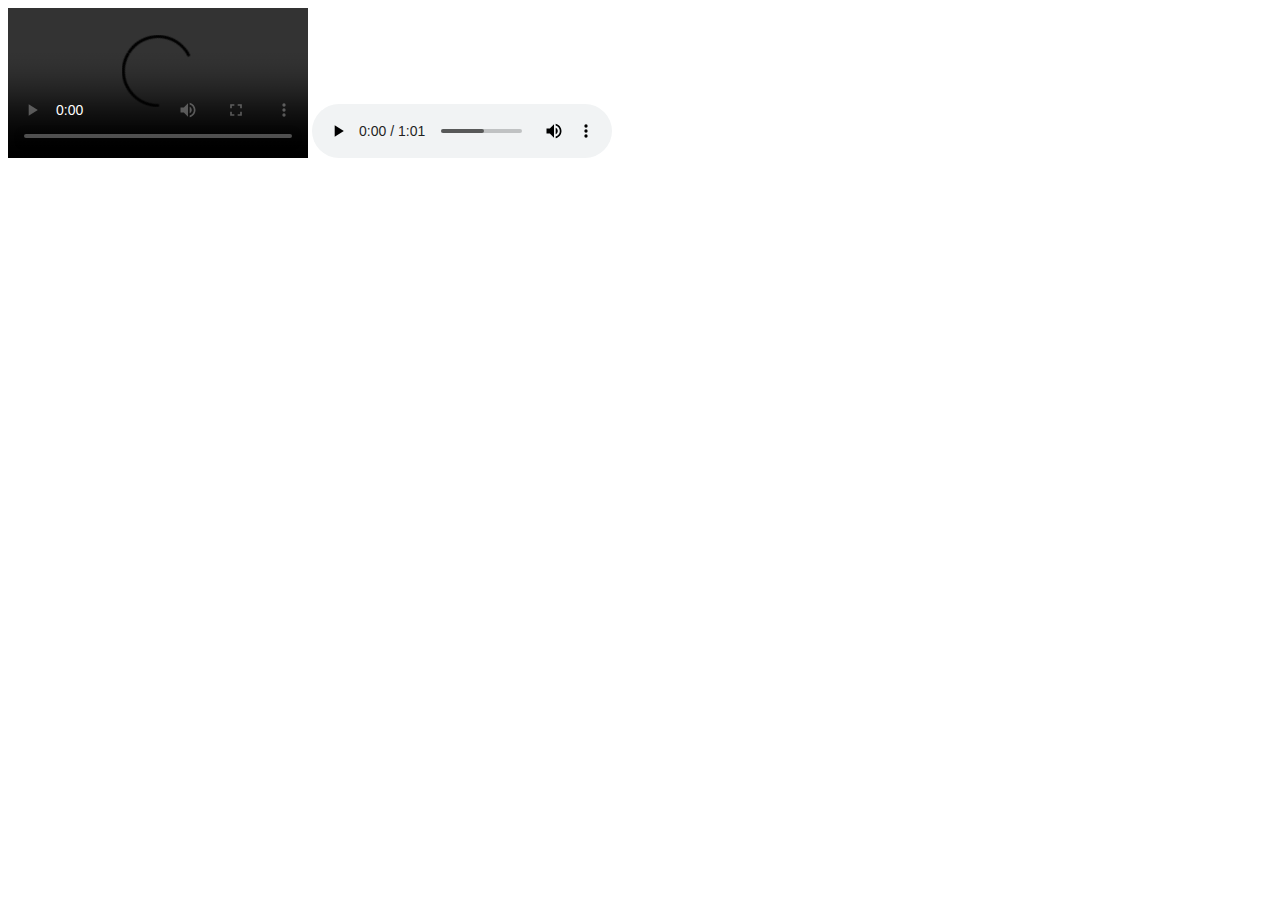
<file: index.html>
<!DOCTYPE html>
<html lang="en">
<head>
    <meta charset="UTF-8">
    <meta name="viewport" content="width=device-width, initial-scale=1.0">
    <title>Document</title>
</head>
<body>
    <video src="https://videos.pexels.com/video-files/3545877/3545877-hd_1280_720_30fps.mp4" controls ></video>
    <audio src="./vlog-music-beat-trailer-showreel-promo-background-intro-theme-274290.mp3" controls></audio>
</body>
</html>
</file>
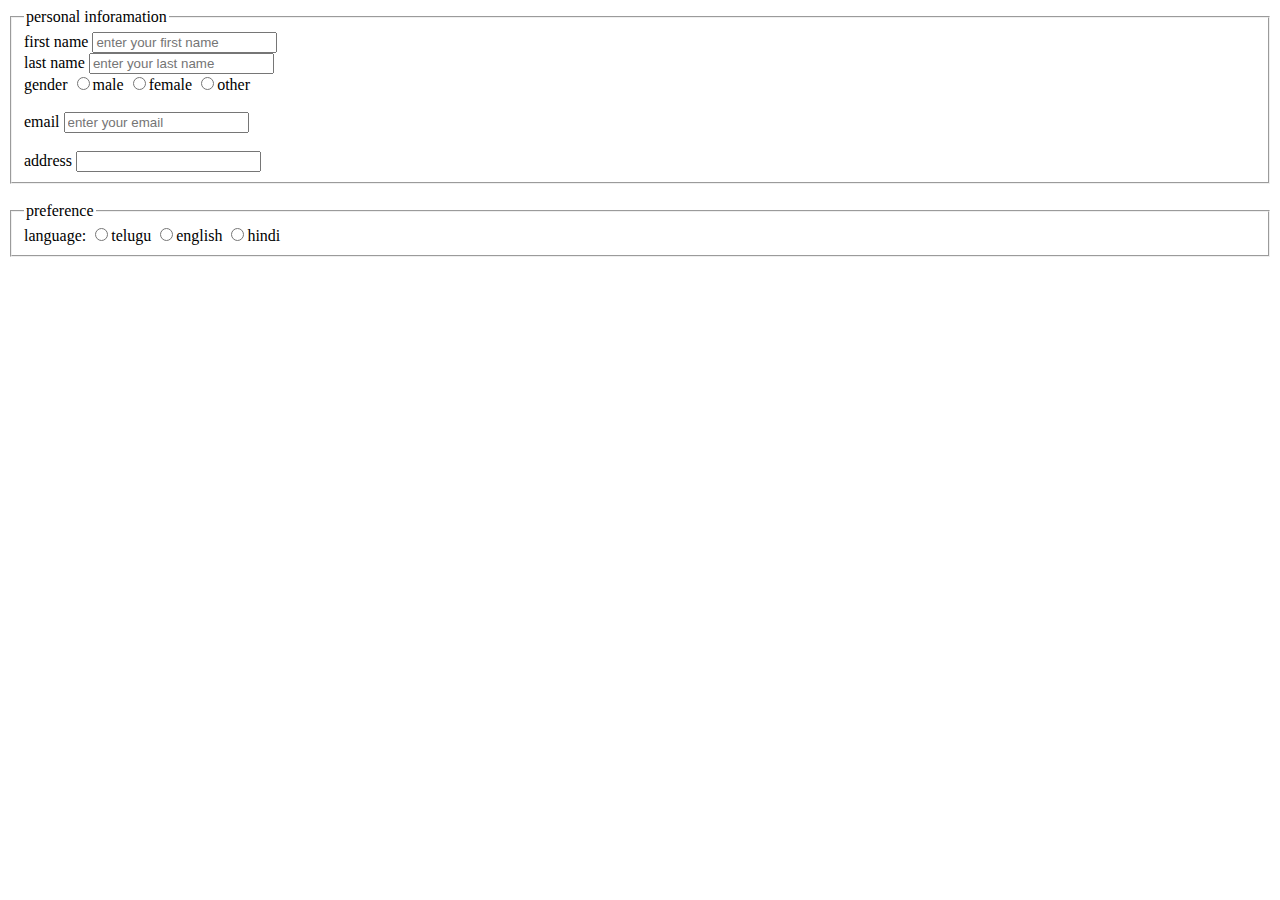
<file: formtask1.html>
<!DOCTYPE html>
<html lang="en">
<head>
    <meta charset="UTF-8">
    <meta name="viewport" content="width=device-width, initial-scale=1.0">
    <title>Document</title>
</head>
<body>
    <fieldset>
        <legend>personal inforamation</legend>
        <label for="name">first name</label>
        <input type="text" name="name" placeholder="enter your first name" id="">
        <br>
        <label for="name">last name</label>
        <input type="text" name="name" placeholder="enter your last name" id="">
        <br>
        <label for="name">gender</label>
        <input type="radio" name="name" value="male" id="">male
        <input type="radio" name="name" value="female" id="">female
        <input type="radio" name="name" value="other" id="">other
        <br>
        <br>
        <label for="email">email</label>
        <input type="text" name="email" placeholder="enter your email">
        <br><br>
        <label for="Address">address</label>
        <input type="text" name="address">
    </fieldset>
    <br>
    <fieldset>
        <legend>preference</legend>
        <label for="name">language:</label>
        <input type="radio" name="name" value="telugu" id="">telugu
        <input type="radio" name="name" value="english" id="">english
        <input type="radio" namre="name" value="hindi" id="">hindi

    </fieldset>
</body>
</html>
</file>
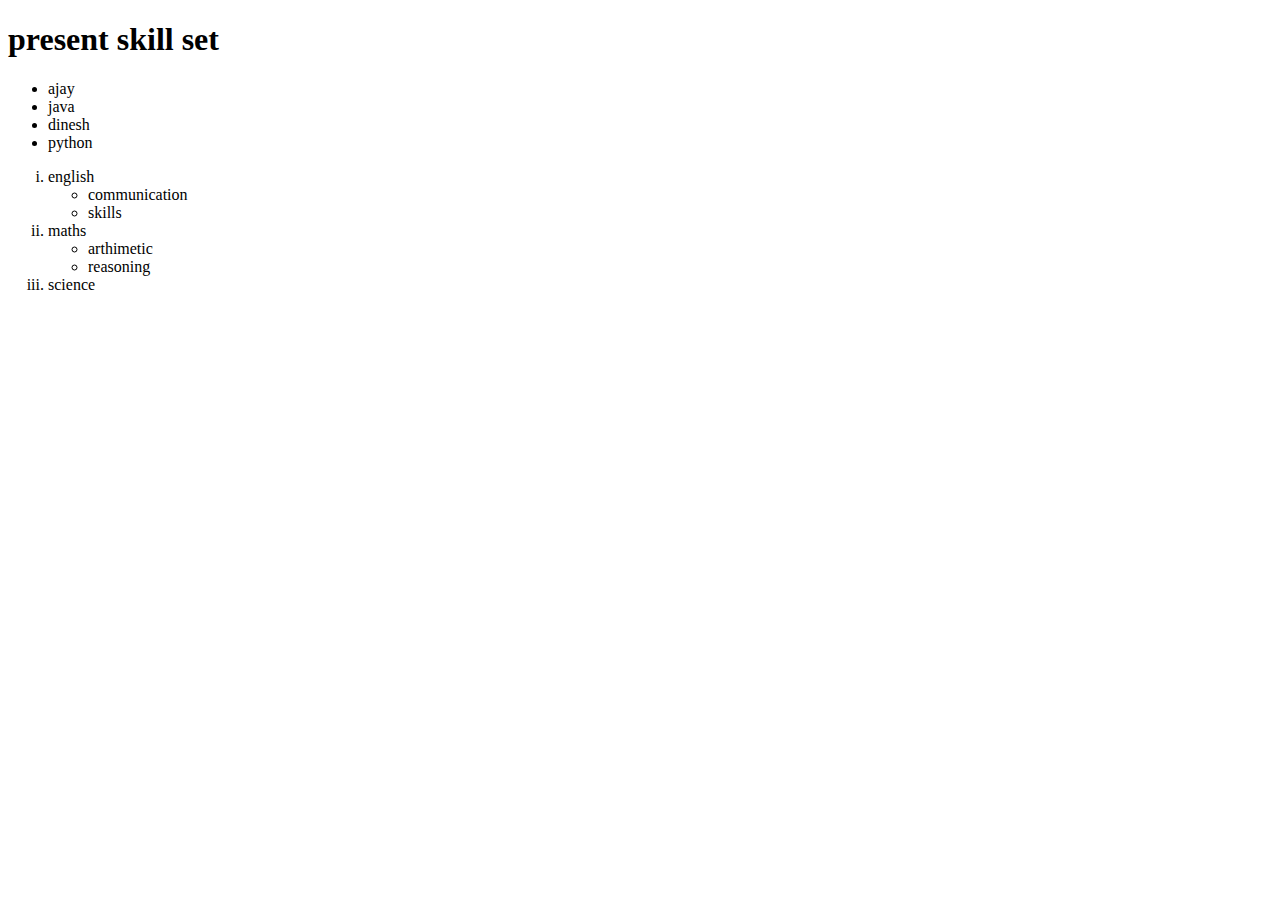
<file: list.html>
<!DOCTYPE html>
<html lang="en">
<head>
    <meta charset="UTF-8">
    <meta name="viewport" content="width=device-width, initial-scale=1.0">
    <title>Document</title>
</head>
<body>
<h1>present skill set</h1>
<!-- unorderd list-->
 <ul>
    <li>ajay</li>
    <li>java</li>
    <li>dinesh</li>
    <li>python</li>
 </ul>
 <!--ordeer list-->
 <ol type="i">
    <li>english</li>
    <ul>
        <li>communication</li>
        <li>skills</li>
    </ul>
    <li>maths</li>
    <ul>
        <li>arthimetic</li>
        <li>reasoning</li>
    </ul>
    <li>science</li>
 </ol>
</body>
</html>
</file>
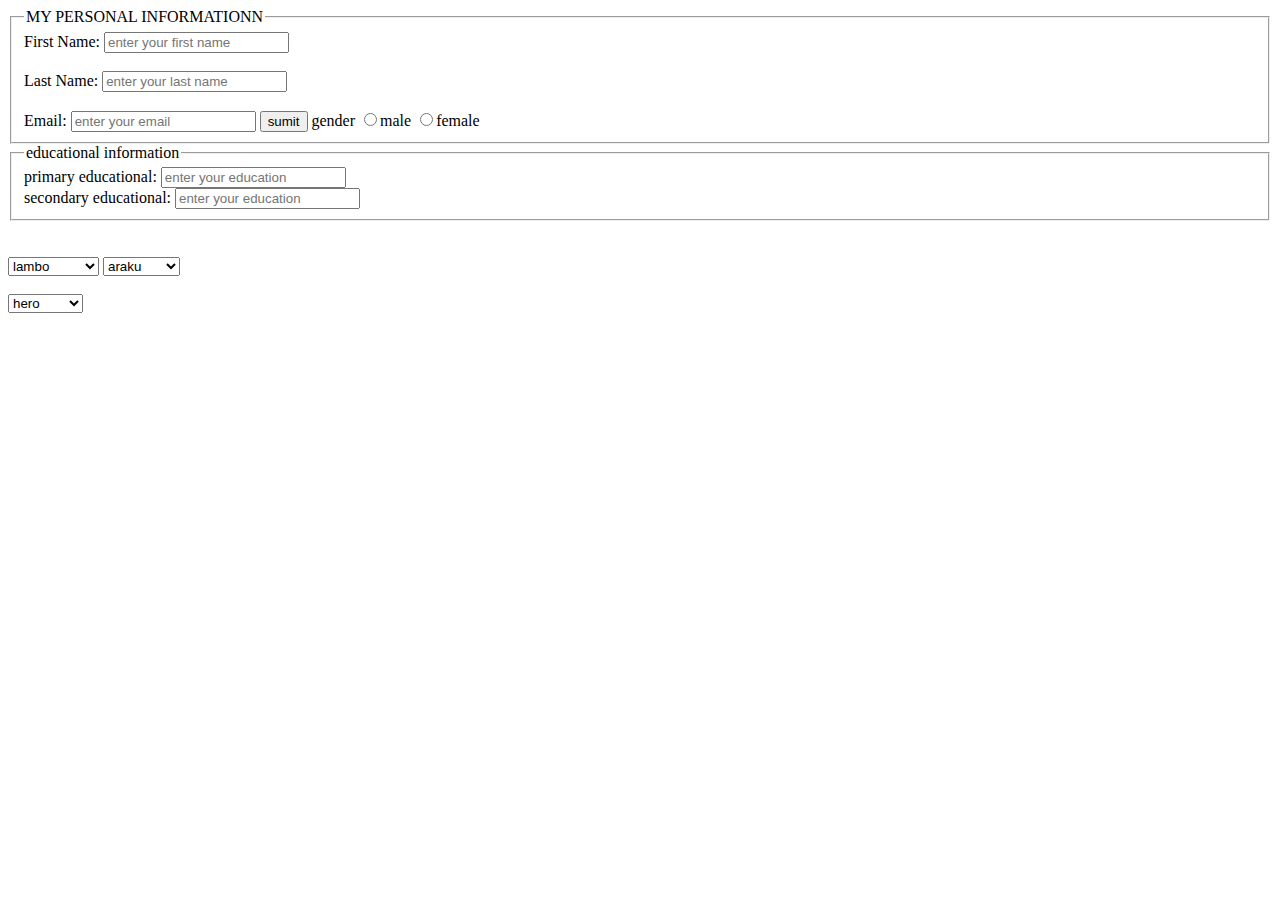
<file: practice_form.html>
<!DOCTYPE html>
<html lang="en">
<head>
    <meta charset="UTF-8">
    <meta name="viewport" content="width=device-width, initial-scale=1.0">
    <title>Document</title>
</head>
<body>
    <form>
        <fieldset>
            <legend>MY PERSONAL INFORMATIONN</legend>
        <label for="name">First Name:</label>
        <input type="text" name="name" placeholder="enter your first name" id="name">
        <br>
        <br>
        <label for="name">Last Name:</label>
        <input type="text" name="name" placeholder="enter your last name">
        <br>
        <br>
        <label for="email">Email:</label>
        <input type="email" name="email" placeholder="enter your email">
        <input type="submit" value="sumit">
        <label for="name">gender</label> 
        <input type="radio" name="name" id="" value="male">male
        <input type="radio" name="name" value="female">female
        
        </fieldset>
        <fieldset>
            <legend>educational information</legend>
            <label for="name">primary educational:</label>
            <input type="text" name="name" placeholder="enter your education" id="name">
            <br>
            <label for="name">secondary educational:</label>
            <input type="text" name="name" placeholder="enter your education" id="name">
        </fieldset>
        <br><br>
        <select name="vechiles">
            <optgroup label="cars">
                <option value="lambo">lambo</option>
                <option value="mercides">mercides</option>
                <option value="buggati">buggati</option>
            </optgroup>
        </select>
        <select name="places">
            <optgroup label="tourism">
                <option value="araku">araku</option>
                <option value="manali">manali</option>
                <option value="goa">goa</option>
            </optgroup>
        </select>
        <br><br>
        <select name="bikes">
            <optgroup label="motorcycles">
                <option value="hero">hero</option>
                <option value="honda">honda</option>
                <option value="suzuki">suzuki</option>
            </optgroup>
        </select>
        
    </form>
</body>
</html>
</file>
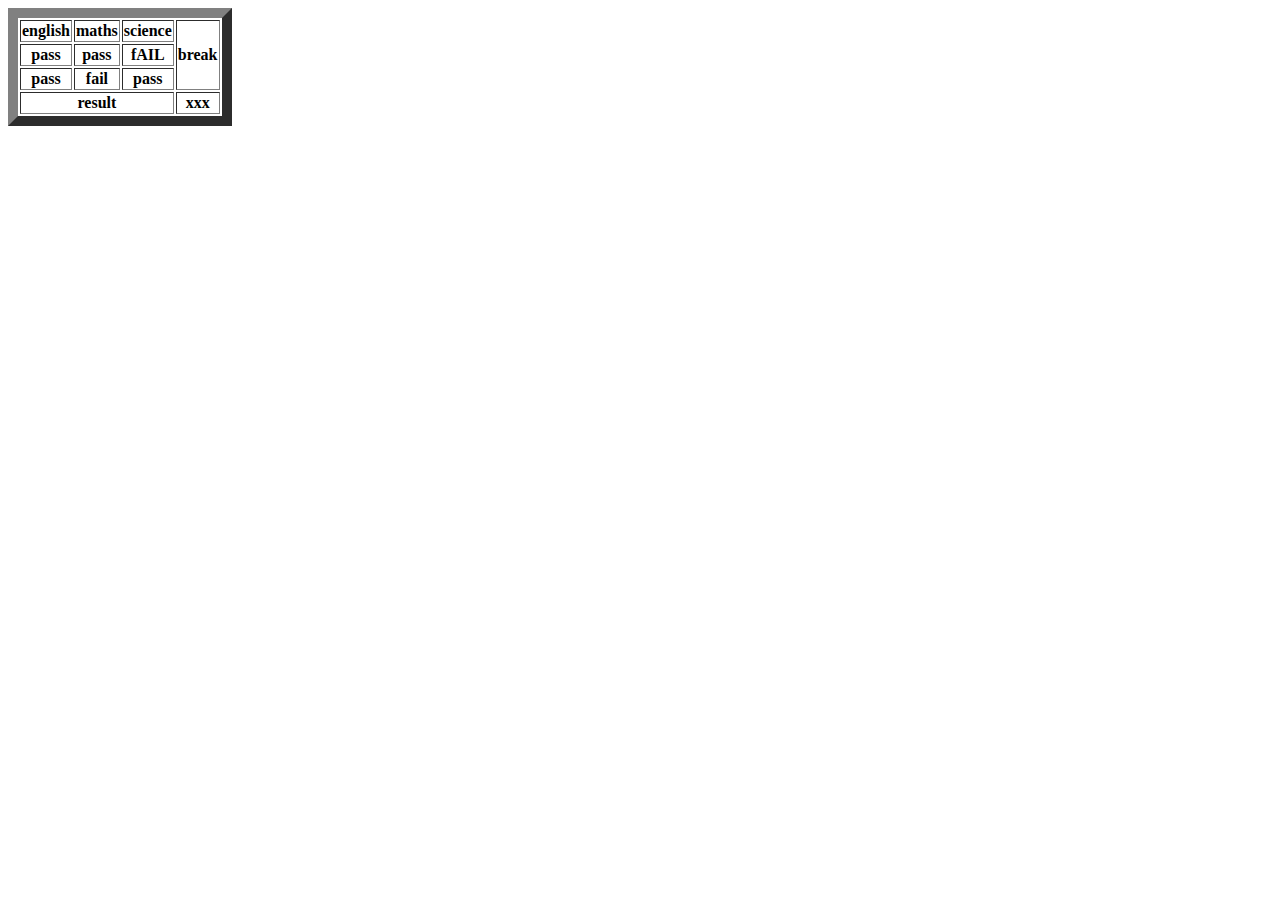
<file: table.html>
<!DOCTYPE html>
<html lang="en">
<head>
    <meta charset="UTF-8">
    <meta name="viewport" content="width=device-width, initial-scale=1.0">
    <title>Document</title>
</head>
<body>
    <table border="10">
        <tr>
            <th>english</th>
            <th>maths</th>
            <th>science</th>
            <th rowspan="3">break</th>
        </tr>
        <tr>
            <th>pass</th>
            <th>pass</th>
            <th>fAIL</th>
        </tr>
        <TR>
            <th>pass</th>
            <th>fail</th>
            <th>pass</th>
        </TR>
        <tr>
            <th colspan="3">result</th>
            <th>xxx</th>
        </tr>
    </table>
</body>
</html>
</file>
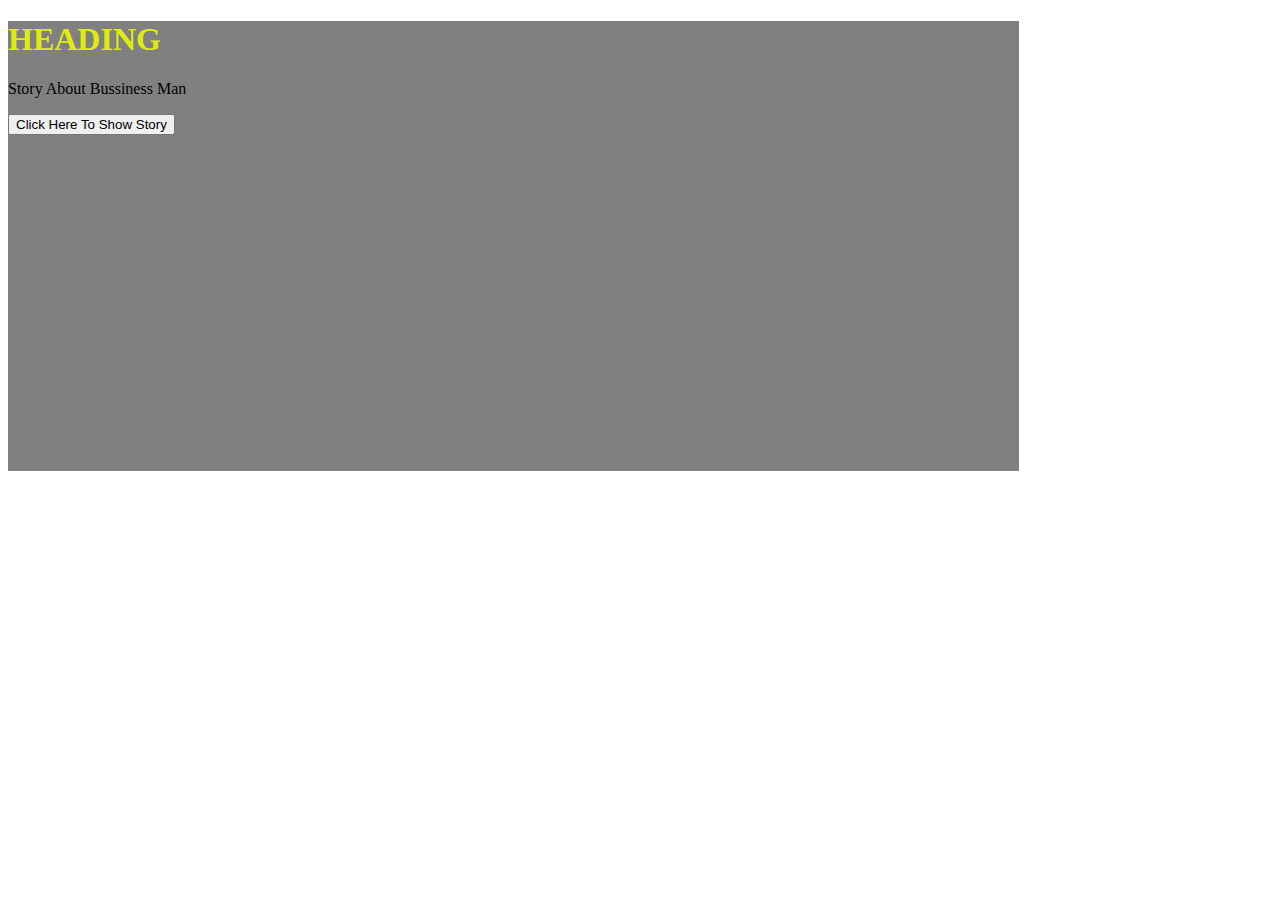
<file: HTML/box-border.html>
<!DOCTYPE html>
<html lang="en">
<head>
    <meta charset="UTF-8">
    <meta name="viewport" content="width=device-width, initial-scale=1.0">
    <title>Document</title>
    <style>
        {
            padding:0;
            margin:0;
        }
        div{
            height:50vh;
            width:80%;
            background-color: grey;
        }
        div>h1{
            color:rgba(228, 244, 6, 0.959)


        }
    </style>
</head>
<body>
    <div>
    <h1>HEADING</h1>
    <p> Story About Bussiness Man</p>
    <button>Click Here To Show Story</button>
    </div>
</body>
</html>
</file>
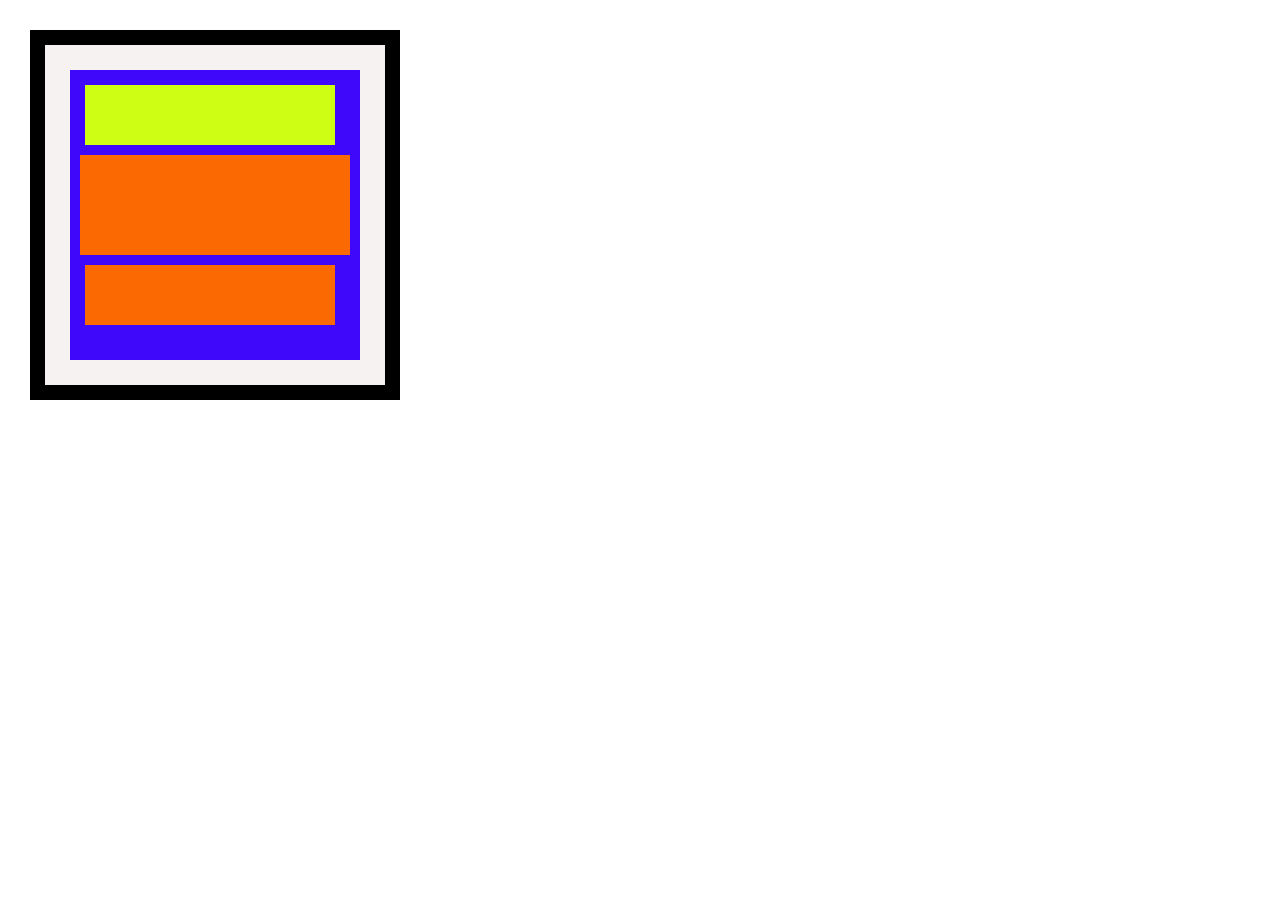
<file: HTML/classbox.html>
<!DOCTYPE html>
<html lang="en">
<head>
    <meta charset="UTF-8">
    <meta name="viewport" content="width=device-width, initial-scale=1.0">
    <title>Document</title>
    <style>
       *{
            margin:0;
            padding:0;
        }
        .box{
            width:300px;
            height:300px;
            background-color: rgb(246, 242, 242);
            margin:30px;
            padding:20px;
            border:15px solid black;
        }
        .box1{
            width:280px;
            height:280px;
            background-color: rgb(64, 8, 250);
            margin:5px;
            padding:5px;
            border:px solid rgb(163, 101, 249);
        }
        .box2{
            width:220px;
            height:30px;
            background-color: rgb(207, 254, 21);
            margin:10px;
            padding:15px;
            
        }
        .box3{
            width:220px;
            height:50px;
            background-color: rgb(251, 105, 2);
            margin:5px;
            padding:25px;
        }
        .box4{width:220px;
            height:30px;
            background-color: rgb(251, 105, 2);
            margin:10px;
            padding:15px;

        }
    </style>
</head>
<body>
    <div class="box">
        <div class="box1">
            <div class="box2">
            </div>
                <div class="box3">
                </div>
                    <div class="box4">
                    </div>
        </div>
    </div>
</body>
</html>
</file>
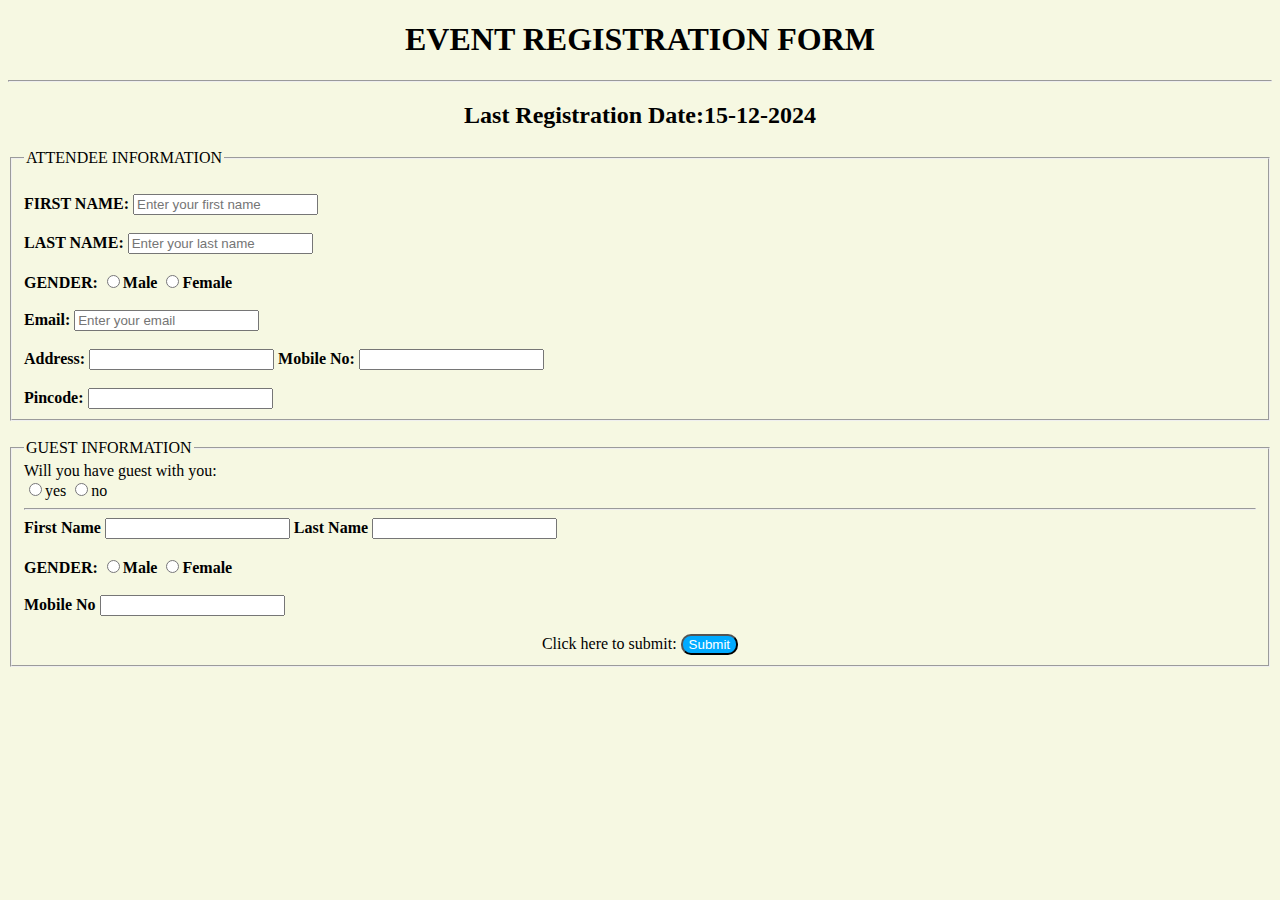
<file: HTML/EVENTFORM.html>
<!DOCTYPE html>
<html lang="en">
<head>
    <meta charset="UTF-8">
    <meta name="viewport" content="width='device-width', initial-scale=1.0">
    <title>EVENT REGISTRATION FORM</title>
</head>
<body>

    <style>
        body{
            background-color: rgba(245, 247, 222, 0.873);
        }
        button{
            background-color: rgb(0, 170, 255);
            color: white;
            border-radius: 10px;
        }
    </style>
    <center>
    <h1>EVENT REGISTRATION FORM</h1>
    <hr>
    <h2>Last Registration Date:15-12-2024</h4>
    </center>
    <fieldset>
        <legend>ATTENDEE INFORMATION</legend>
        <h1></h1>
        <b>
        <label for="name">FIRST NAME:</label>
        <input type="text" name="name" placeholder="Enter your first name" id="">
        <br>
        <br>
        <label for="name">LAST NAME:</label>
        <input type="text" name="name" placeholder="Enter your last name" id="">
        <br>
        <br>
        <label for="name">GENDER:</label>
        <input type="radio" name="name" value="male" id="">Male
        <input type="radio" name="name" value="female" id="">Female
        <br>
        <br>
        <label for="email">Email:</label>
        <input type="text" name="email" placeholder="Enter your email">
        <br><br>
        <label for="Address">Address:</label>
        <input type="text" name="address">
        <label for="mobile no">Mobile No:</label>
        <input type="text" name="mobile no">
        <br><br>
        <label for="Pincode">Pincode:</label>
        <input type="text" name="Pincode">
        </b>
    </fieldset>
    <br>
    <fieldset>
        <legend>GUEST INFORMATION</legend>
        <label for="">Will you have guest with you:</label>
        <br>
        <input type="radio" name="name" value="yes">yes
        <input type="radio" name="name" value="no">no
        <hr>
        <b>
        <label for="First Name">First Name</label>
        <input type="text">
        <label for="Last Name">Last Name</label>
        <input type="text">
        <br><br>
        <label for="">GENDER:</label>
        <input type="radio" name="name" value="male">Male
        <input type="radio" name="name" value="female">Female
        <br><br>
        <label for="MobileNo">Mobile No</label>
        <input type="text">
        </b>
        <br><br>
        <center>
            <label for="">Click here to submit:</label>
            <button>Submit</button>
            </center>
    </fieldset>
</body>
</html>
</file>
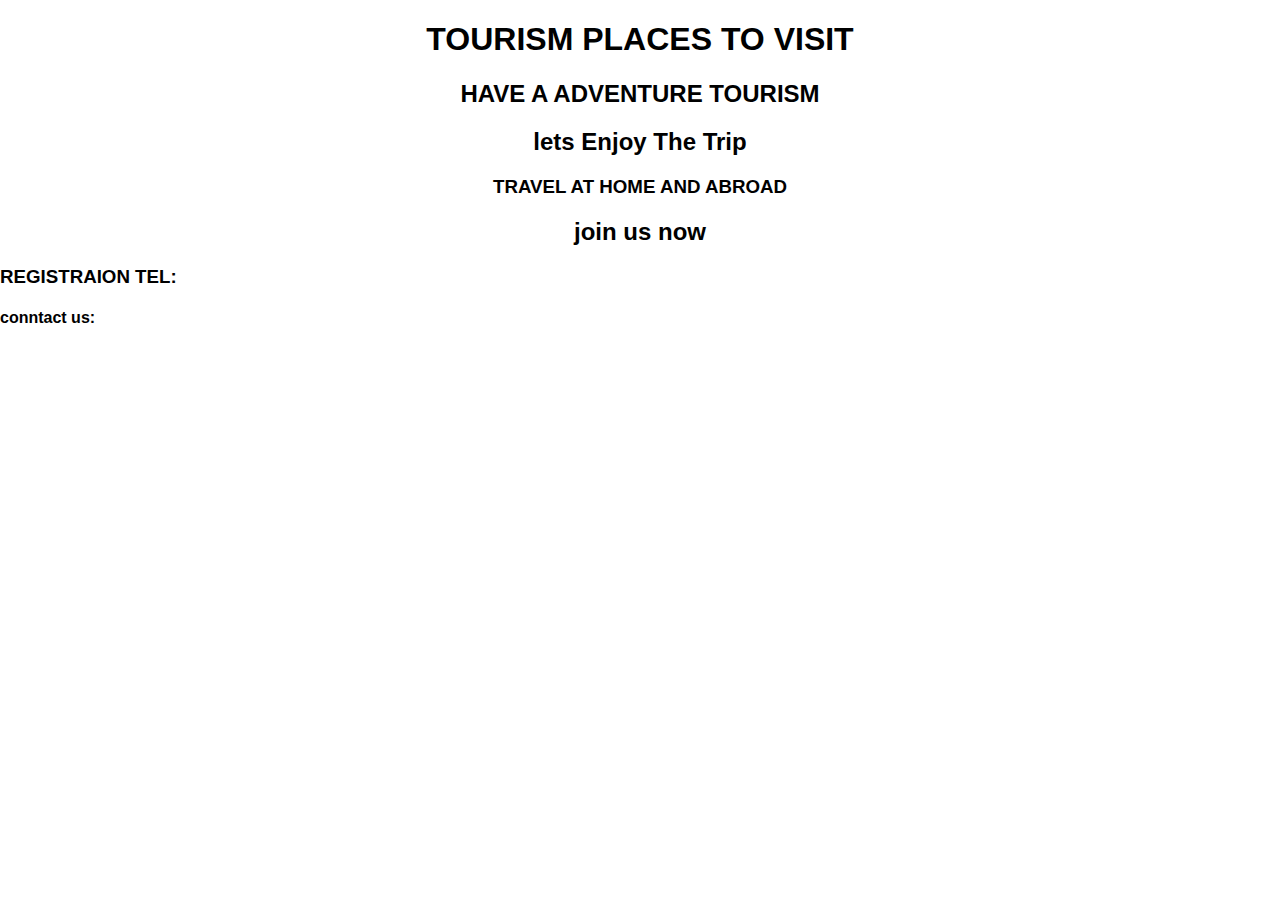
<file: HTML/externalcss.html>
<!DOCTYPE html>
<html lang="en">
<head>
    <meta charset="UTF-8">
    <meta name="viewport" content="width=device-width, initial-scale=1.0">
    <title>Document</title>
    <link rel="stylesheet" href="style.css">
</head>
<body class="lan">
    <center>
    <h1>TOURISM PLACES TO VISIT</h1>
    <h2>HAVE A ADVENTURE TOURISM</h2>
    <h2>lets Enjoy The Trip</h2>
    <h3>TRAVEL AT HOME AND ABROAD</h3>
    <h2>join us now</h2>
    </center>
    <h3>REGISTRAION TEL:</h3>
    <h4>conntact us:</h4>
</body>
</html>
</file>
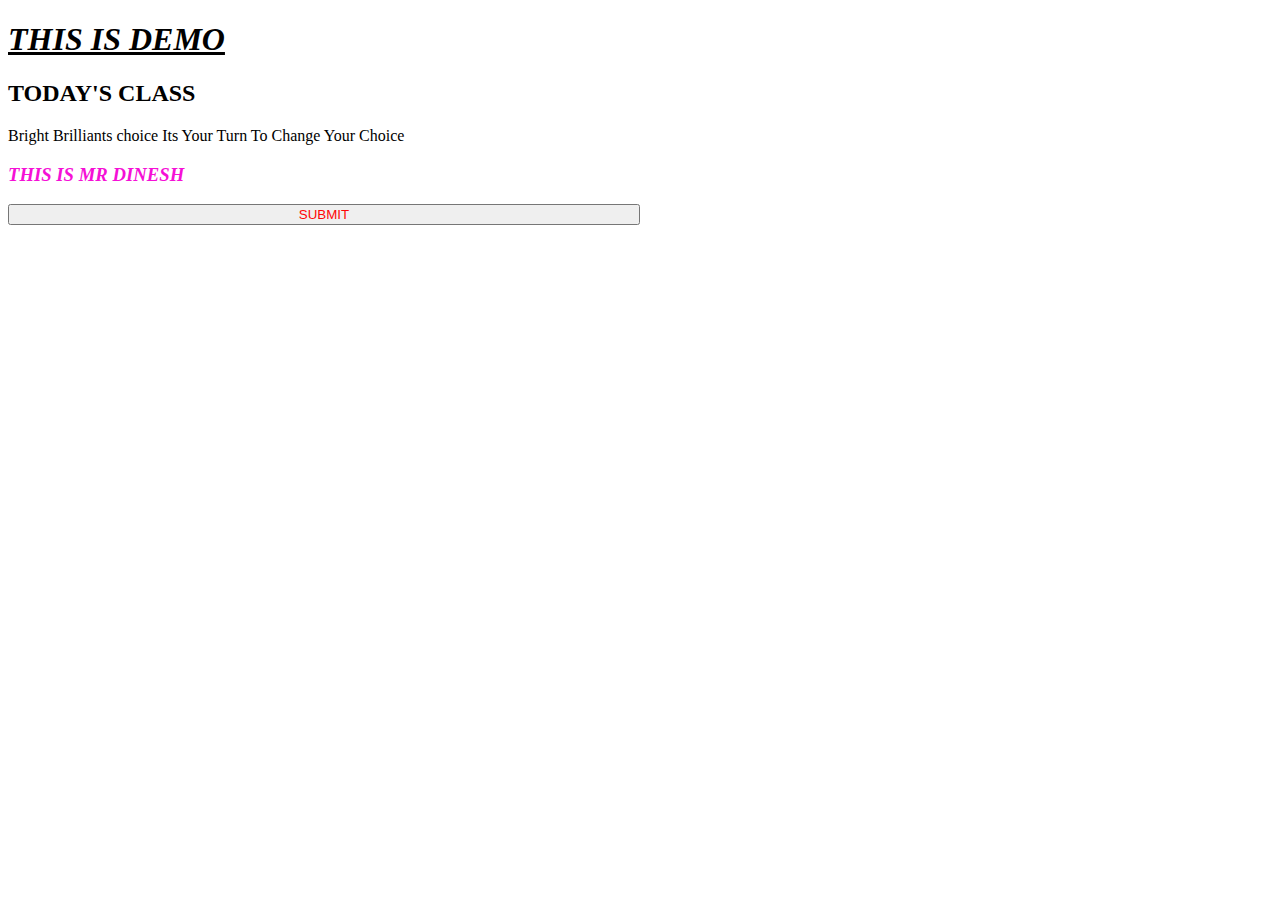
<file: HTML/font.html>
<!DOCTYPE html>
<html lang="en">
<head>
    <meta charset="UTF-8">
    <meta name="viewport" content="width=
    , initial-scale=1.0">
    <title>Document</title>

    <style>
        h1{
            color:rgb(0,0,0);
            text-transform: capitalize;
            text-decoration: underline;
            font-style: italic;
        }
        p:hover{
            color:rgba(235, 123, 10, 0.953);
            text-transform: uppercase;
            text-decoration: dotted underline;
        }
        h3{
            color:#f510d6;
            text-transform: uppercase;
            font-style:italic;
        }
        button{
            color:#ff0606;
            width:50%; 
        }

    </style>
</head>
<body>
    <h1>THIS IS DEMO</h1>
    <h2> TODAY'S CLASS</h2>
    <p>Bright Brilliants choice Its Your Turn To Change Your Choice</p>
    <h3>this is mr dinesh</h3>
    <button type="button">SUBMIT</button>
    <backgroundimage:
</body>
</html>
</file>
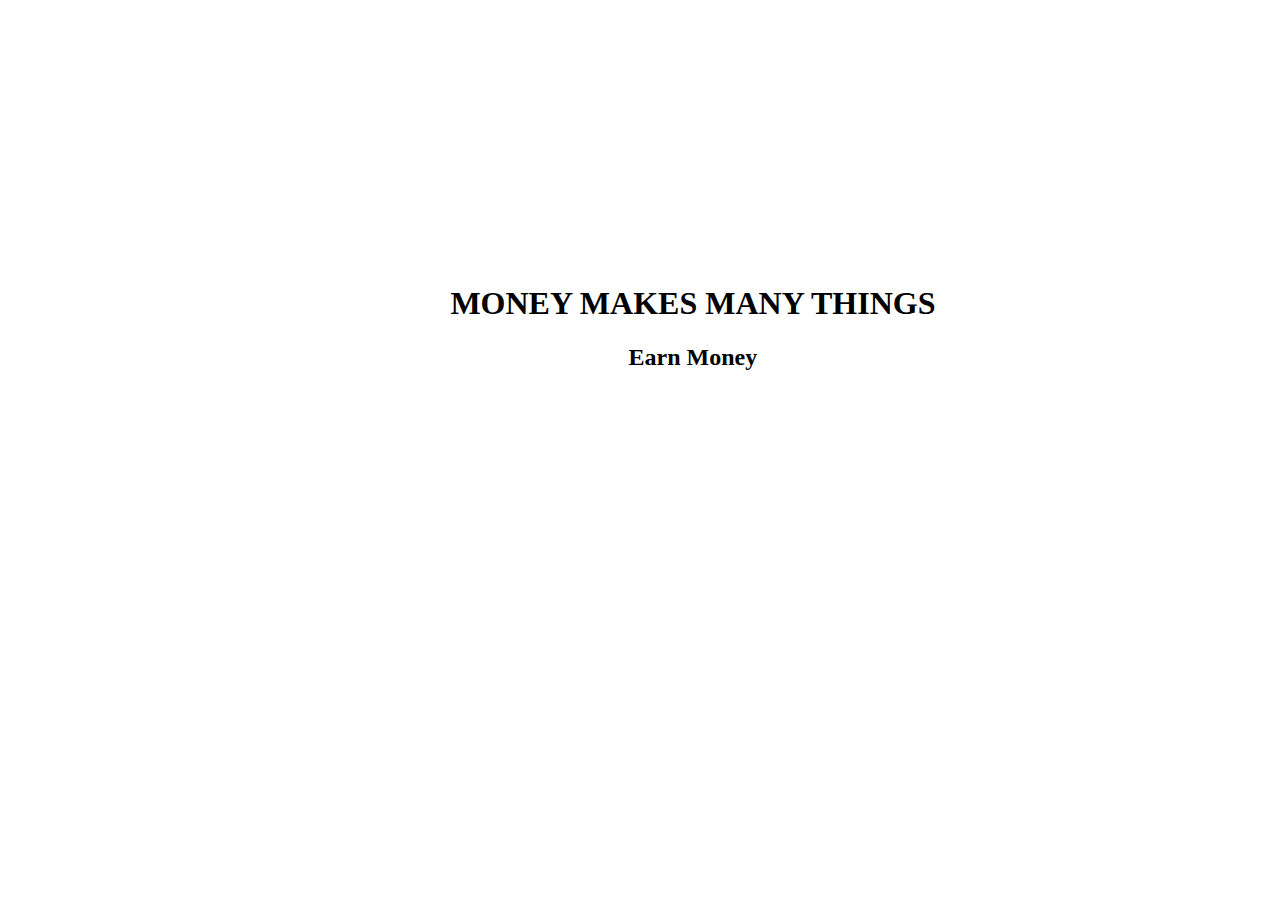
<file: HTML/imagepage.html>
<!DOCTYPE html>
<html lang="en">
<head>
    <meta charset="UTF-8">
    <meta name="viewport" content="width=device-width, initial-scale=1.0">
    <title>Document</title>
    <style>
        body{
            background-image: url(https://images.pexels.com/photos/47344/dollar-currency-money-us-dollar-47344.jpeg?auto=compress&cs=tinysrgb&w=400);
            background-repeat: no-repeat;
            display: flex;
            background-position: center;
            padding-top: 20%; ;
        }
        .first{
            text-align:center;
            padding-left: 35%;
            
        }
    </style>
</head>
<body>
     <div class="first">
        <h1>MONEY MAKES MANY THINGS</h1>
        <h2> Earn Money</h2>
     </div>
</body>
</html>
</file>
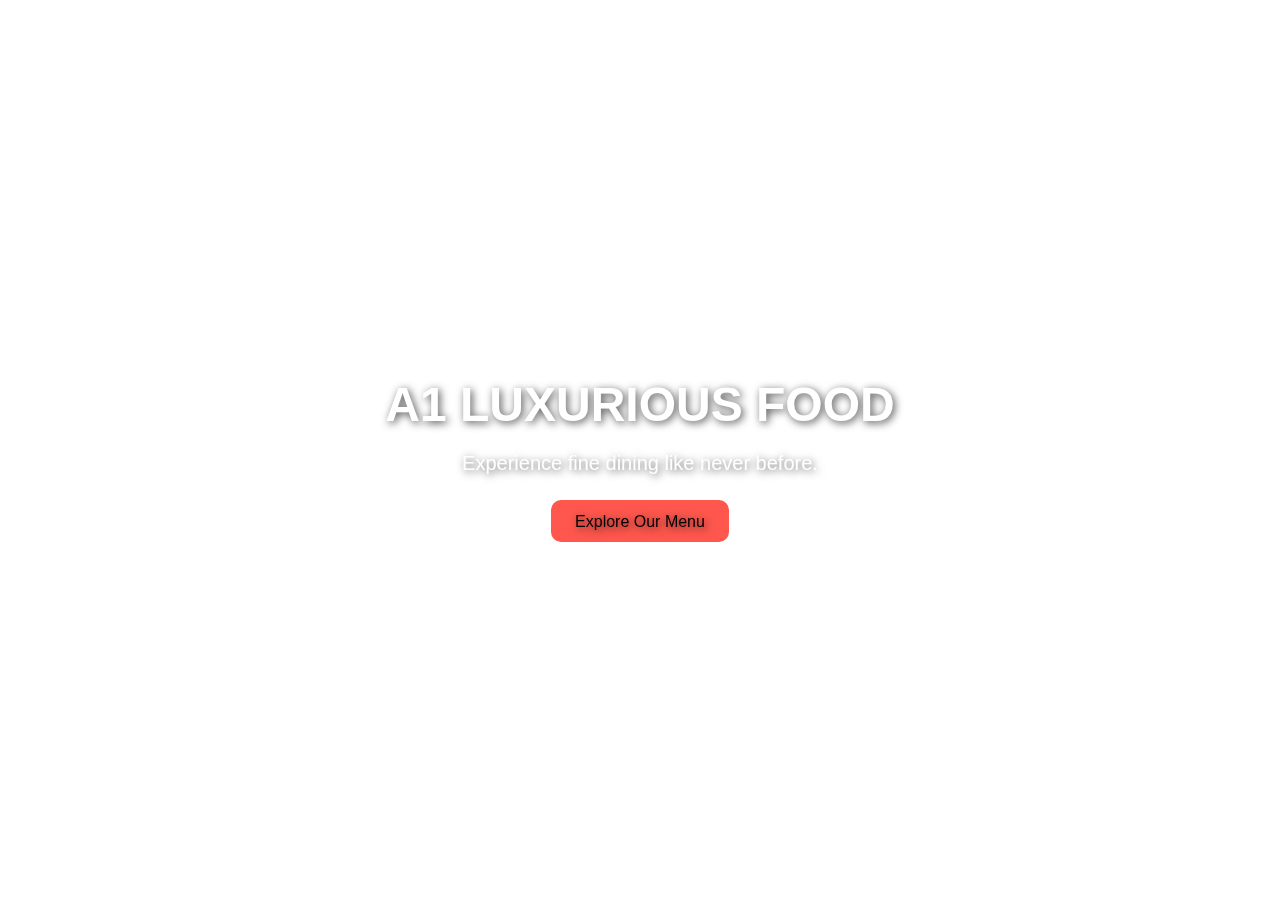
<file: HTML/landingimg.html>
<!DOCTYPE html>
<html lang="en">
<head>
  <meta charset="UTF-8">
  <meta name="viewport" content="width=device-width, initial-scale=1.0">
  <title>Restaurant Landing Page</title>
  <link rel="stylesheet" href="style.css">
</head>
<body>
  <div class="video-background">
    <video autoplay loop muted playsinline>
      <source src="https://videos.pexels.com/video-files/9008320/9008320-sd_360_640_30fps.mp4" type="video/mp4">
      Your browser does not support the video tag.
    </video>
  </div>
  <div class="content">
    <header class="header">
      <h1>A1 LUXURIOUS FOOD</h1>
      <p>Experience fine dining like never before.</p><br>
      <a href="#menu" class="btn">Explore Our Menu</a>
    </header>
  </div>
</body>
</html>
</file>
<file: HTML/style.css>
body, html {
    margin: 0;
    padding: 0;
    font-family: 'Arial', sans-serif;
    overflow: hidden;
  }

  
  .video-background {
    position: fixed;
    top: 0;
    left: 0;
    width: 100%;
    height: 100%;
    overflow: hidden;
    z-index: -1;
  }
  
  .video-background video {
    width: 100%;
    height: 100%;
    object-fit: cover;
  }
  
  .content{
    display: flex;
    justify-content: center;
    align-items: center;
    height: 100vh;
    text-align: center;
    color: white;
    text-shadow: 2px 2px 8px rgba(0, 0, 0, 0.7);
  }
  
  .header h1{
    font-size: 3rem;
    margin: 0.5rem 0;
  }
  
  .header p {
    font-size: 20px;
    margin-bottom: 1.2rem;
  }
  
  .btn {
    text-decoration: none;
    background: rgba(255, 69, 58, 0.9);
    padding: 0.8rem 1.5rem;
    border-radius: 10px;
    color: rgb(1, 1, 1);
    font-size: 1rem;
  }
  
  .btn:hover {
    background: white;
    color: black;
  }
</file>
